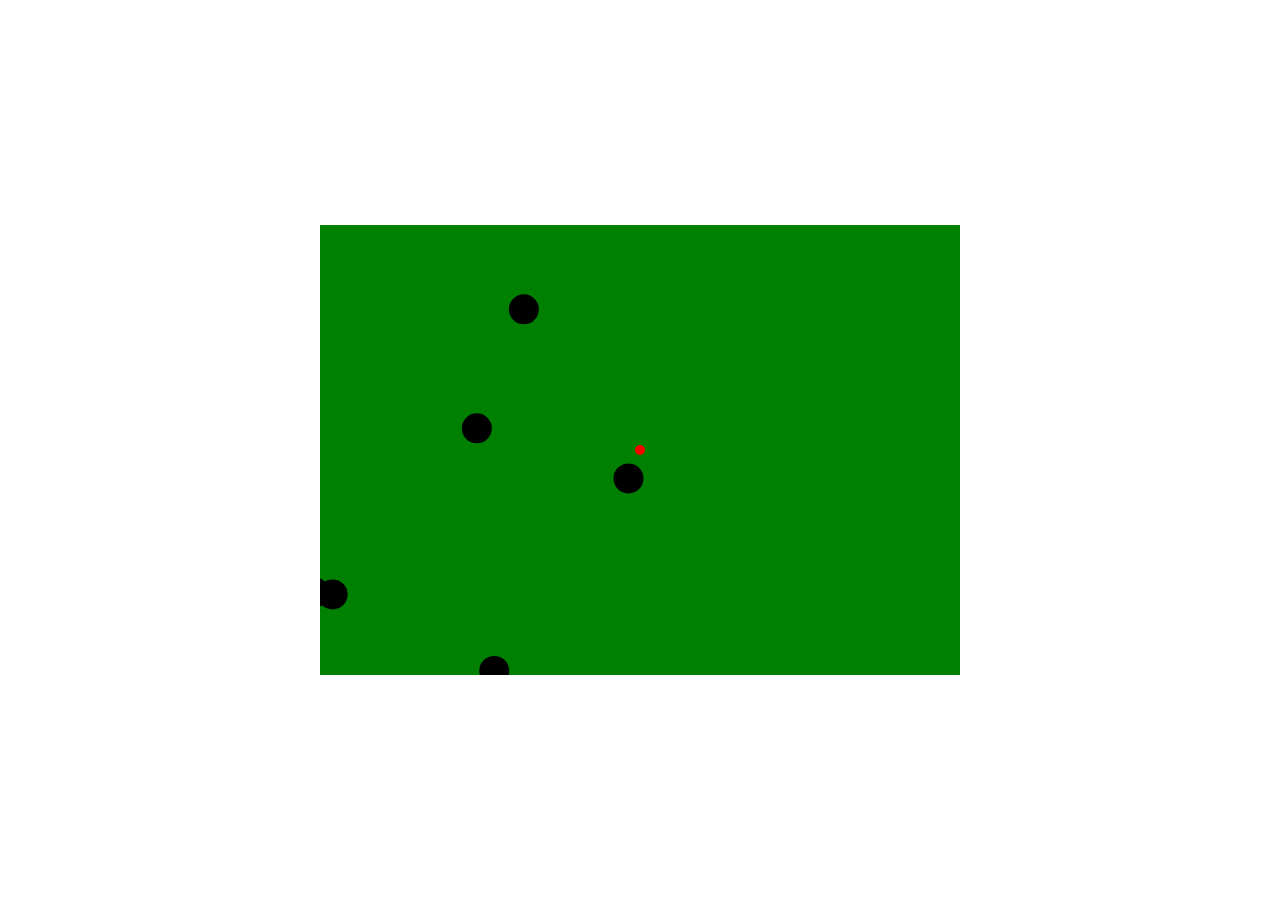
<file: BallHole/index.html>
<!DOCTYPE html>
<html lang="en">
<head>
    <meta charset="UTF-8">
    <meta name="viewport" content="width=device-width, initial-scale=1.0">
    <title>Document</title>
    <link rel="stylesheet" href="style.css">
</head>
<body>
    <canvas id="board"></canvas>
</body>

<script type="text/javascript" src="main.js"></script>
</html>
</file>
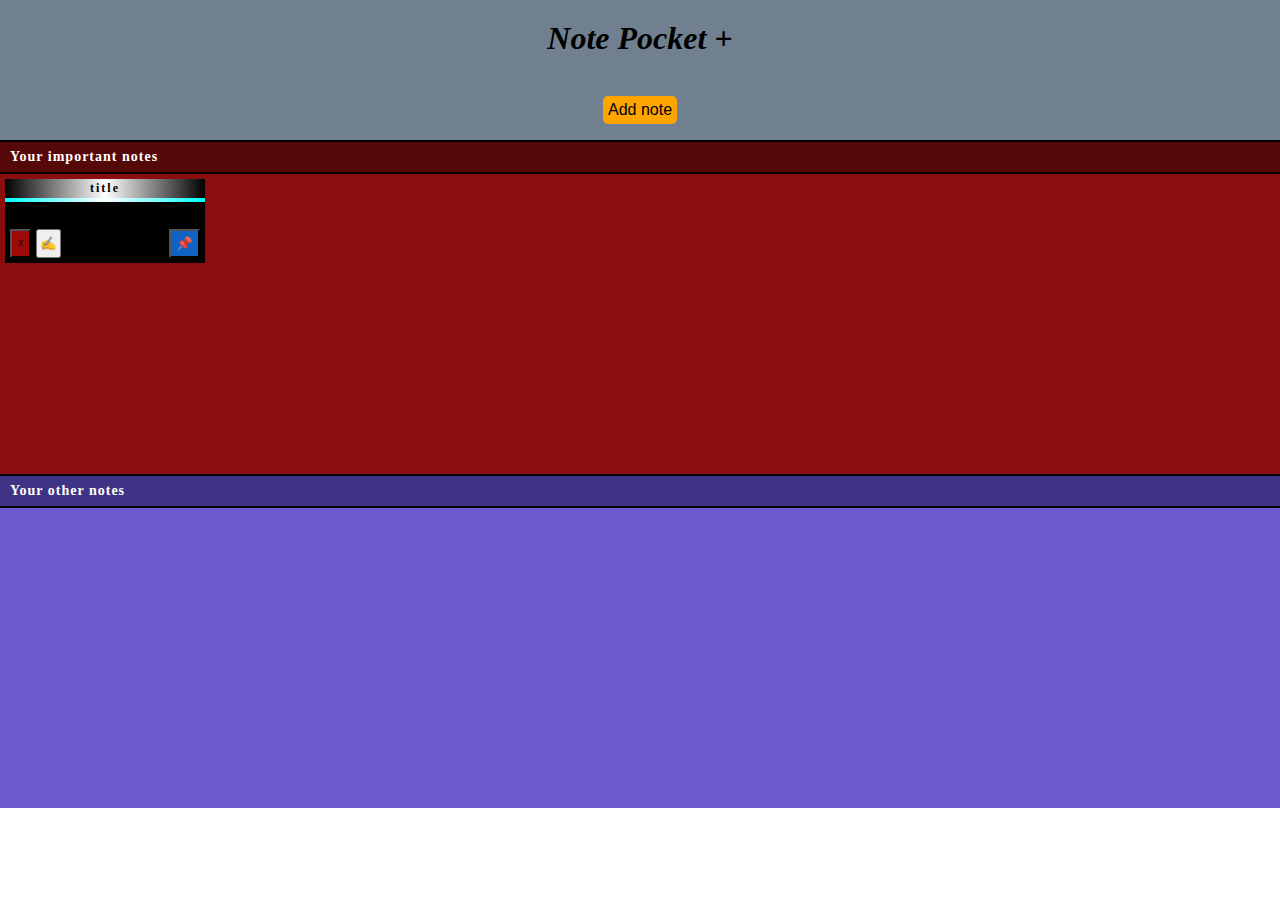
<file: NotePocket/index.html>
<!DOCTYPE html>
<html lang="en">
<head>
    <meta charset="UTF-8">
    <meta name="viewport" content="width=device-width, initial-scale=1.0">
    <title>Notepocket</title>
    <link rel="stylesheet" href="style.css">
</head>
<body>

    <div class="pageTitle">
        <h1>Note Pocket <span id="titleSpan">+</span></h1>
    </div>
    <div class="actionMenu">
        <button id="btnNewNote">Add note</button>
    </div>

    <div class="modal hidden">
        <div class="modal__contents">
            <div class="modal__close-bar">
                <span>x</span>
            </div>
            <h3 class="hNewNote">Create new note</h3>
            <form>
                <p>Name</p>
                <input id="noteTitle" type="text">
                <p>Content</p>
                <textarea id="noteContent"></textarea>
                <p>Color</p>
                <input id="noteColor" type="text">
                <p id="pImportant">Important</p>
                <input id="pin" type="checkbox">
                <button id="btnAddNote">Create new note</button>
            </form>
        </div>
    </div>

    <div class="modalEdit hiddenEdit">
        <div class="modal__edit__contents">
            <div class="modal__edit__close-bar">
                <span>x</span>
            </div>
            <h3 class="hNewNote">Edit note content</h3>
            <form>
                <p>New content</p>
                <textarea id="noteEditContent"></textarea>
                <button id="btnEditNote">Apply</button>
            </form>
        </div>
    </div>

    <div class="importantNotesDesc">
        <h4 class="noteDesc">Your important notes</h4>
    </div>
    <div class="importantNotes">

    </div>
    <div class="otherNotesDesc">
        <h4 class="noteDesc">Your other notes</h4>
    </div>
    <div class="otherNotes">

    </div>
</body>

<script type="text/javascript" src="main.js"></script>
</html>
</file>
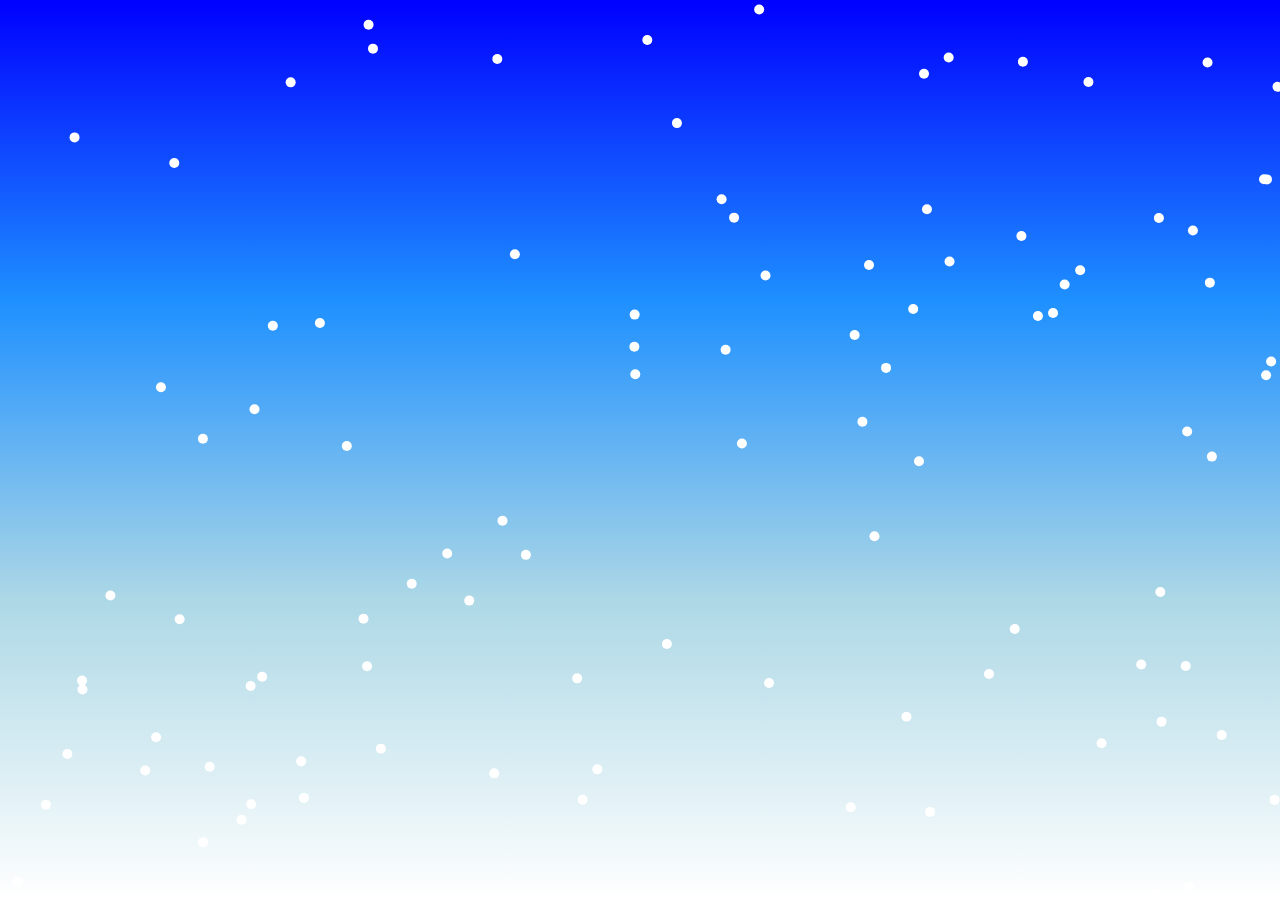
<file: Snow/index.html>
<!DOCTYPE html>
<html lang="en">

<head>
    <meta charset="UTF-8">
    <meta name="viewport" content="width=device-width, initial-scale=1.0">
    <title>Snow</title>
    <link rel="stylesheet" href="style.css">
</head>

<body>
    <canvas id="field"></canvas>
</body>

<script type="text/javascript" src="main.js"></script>
</html>
</file>
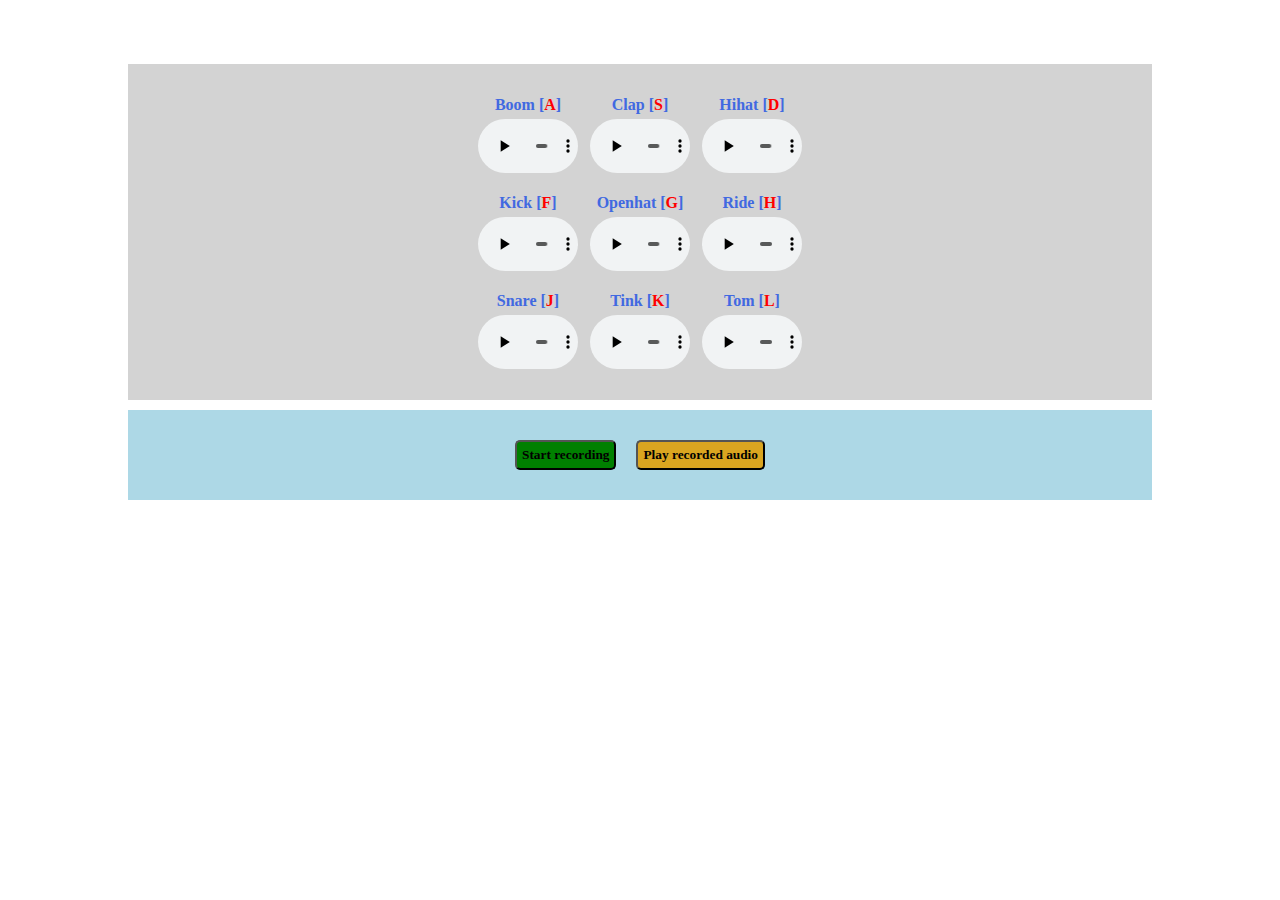
<file: SoundKit/index.html>
<!DOCTYPE html>
<html lang="en">
<head>
    <meta charset="UTF-8">
    <meta name="viewport" content="width=device-width, initial-scale=1.0">
    <title>Document</title>
    <link rel="stylesheet" href="style.css">
</head>
<body>
    <div class="soundBox">
        <table class="soundTable">
            <tr>
                <td class="soundTd"><p class="soundDesc">Boom [<strong>A</strong>]</p><audio class="sound" src="sounds/boom.wav" controls id="boom"></audio></td>
                <td class="soundTd"><p class="soundDesc">Clap [<strong>S</strong>]</p><audio class="sound" src="sounds/clap.wav" controls id="clap"></audio></td>
                <td class="soundTd"><p class="soundDesc">Hihat [<strong>D</strong>]</p><audio class="sound" src="sounds/hihat.wav" controls id="hihat"></audio></td>
            </tr>
            <tr>
                <td class="soundTd"><p class="soundDesc">Kick [<strong>F</strong>]</p><audio class="sound" src="sounds/kick.wav" controls id="kick"></audio></td>
                <td class="soundTd"><p class="soundDesc">Openhat [<strong>G</strong>]</p><audio class="sound" src="sounds/openhat.wav" controls id="openhat"></audio></td>
                <td class="soundTd"><p class="soundDesc">Ride [<strong>H</strong>]</p><audio class="sound" src="sounds/ride.wav" controls id="ride"></audio></td>
            </tr>
            <tr>
                <td class="soundTd"><p class="soundDesc">Snare [<strong>J</strong>]</p><audio class="sound" src="sounds/snare.wav" controls id="snare"></audio></td>
                <td class="soundTd"><p class="soundDesc">Tink [<strong>K</strong>]</p><audio class="sound" src="sounds/tink.wav" controls id="tink"></audio></td>
                <td class="soundTd"><p class="soundDesc">Tom [<strong>L</strong>]</p><audio class="sound" src="sounds/tom.wav" controls id="tom"></audio></td>
            </tr>
        </table>
    </div>
    <div class="buttonsRecord">
        <button id="btnRecord" class="btnStartRecording">Start recording</button>
        <button id="btnPlay">Play recorded audio</button>
    </div>
</body>
    
<script type="text/javascript" src="main.js"></script>
</html>
</file>
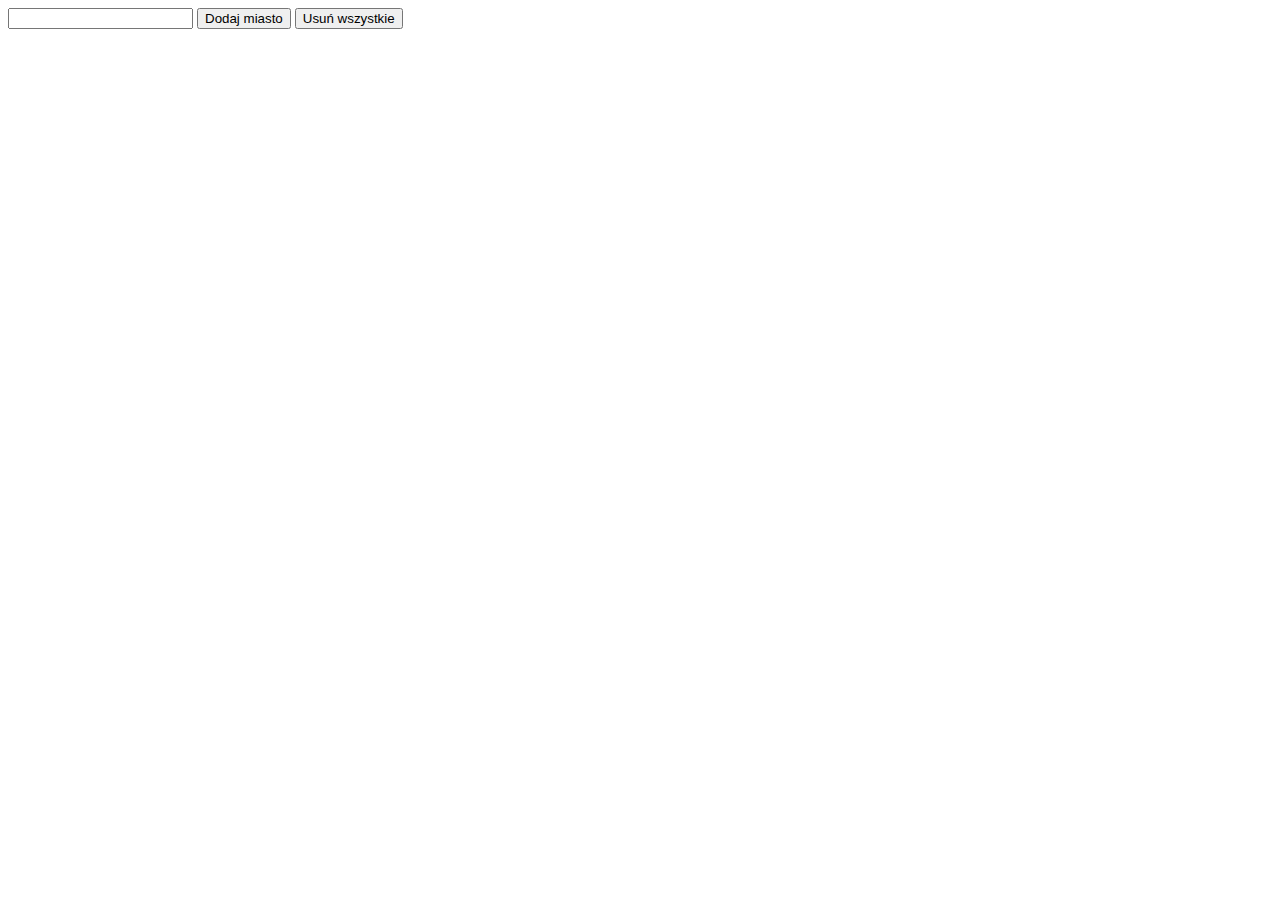
<file: Weather/index.html>
<!DOCTYPE html>
<html lang="en">

<head>
    <meta charset="UTF-8">
    <meta name="viewport" content="width=device-width, initial-scale=1.0">
    <title>Weather page</title>

</head>

<body>

    <form id="weatherForm">

        <input type="text" name="city" id="">
        <button type="submit">Dodaj miasto</button>
        <button class="weatherForm__delete">Usuń wszystkie</button>

    </form>

    <div id="app"></div>
    <div class="errors"></div>

    <script src="main.js"></script>
</body>
</html>
</file>
<file: BallHole/style.css>
* {
    margin: 0;
    padding: 0;
    box-sizing: border-box;
}

#board {
    top: 50%;
    left: 50%;
    background-color: green;
    position: absolute;
    transform: translate(-50%, -50%);
}
</file>
<file: NotePocket/style.css>
*
{
    margin: 0;
    padding: 0;
}

body
{
    font-family: Tahoma;
}

.pageTitle
{
    color: black;
    background-color: slategray;
    width: 100%;
    height: 60px;
    text-align: center;
    padding-top: 20px;
    font-style: italic;
}

#titleSpan
{
    font-style: normal;
}

.actionMenu
{
    height: 60px;
    background-color: slategray;
    display: flex;
    justify-content: center;
    align-items: center;
}

#btnNewNote
{
    font-size: 16px;
    padding: 5px;
    background-color: orange;
    border-radius: 5px;
    border: none;
}

#btnNewNote:hover
{
    border: 2px solid black;
    background-color: rgb(207, 174, 25);
    cursor: pointer;
}

.noteDesc
{
    color: white;
    font-size: 14px;
    letter-spacing: 1px;
    margin-left: 10px;
}

.importantNotesDesc
{
    background-color: rgb(85, 8, 8);
    height: 30px;
    display: flex;
    justify-content: left;
    align-items: center;
    border-top: 2px solid black;
    border-bottom: 2px solid black;
}

.importantNotes
{
    background-color: rgb(139, 13, 13);
    min-height: 300px;
    height: auto;
}

.otherNotesDesc
{
    background-color: rgb(62, 51, 133);
    height: 30px;
    display: flex;
    justify-content: left;
    align-items: center;
    border-top: 2px solid black;
    border-bottom: 2px solid black;
}

.otherNotes
{
    background-color: slateblue;
    min-height: 300px;
}

.note
{   
    height: auto;
    width: 200px;
    float: left;
    margin: 5px;
}

.note p
{
    text-align: center;
    padding: 2px;
    word-wrap: break-word;
}

.note h3
{
    text-align: center;
    background-image: linear-gradient(to right, black , white, black);
    letter-spacing: 2px;
    font-size: 12px;
    padding: 2px;
}

.note h4
{
    font-size: 10px;
    text-align: center;
    background-image: linear-gradient(to right, cyan , white, cyan);
    padding: 2px;
}

.btnNoteDelete
{
    background-color: rgb(160, 9, 9);
    width: auto;
    margin: 5px;
    padding: 5px;
    float: left;
}

.btnNoteEdit
{
    margin-top: 5px;
    padding: 5px 2px 5px 2px;
}

.btnNotePin
{
    background-color: rgb(16, 99, 194);
    width: auto;
    margin: 5px;
    padding: 5px;
    float: right;
}

#textareaNewNote
{
    resize: none;
}

#pImportant
{
    float: left;
}

/* okno na nową notatkę */
.modal
{
    background-color: rgba(0, 0, 0, 0.7);
    position: absolute;
    top: 0;
    height: 100%;
    width: 100%;
    display: flex;
    justify-content: center;
    align-items: center;
}

/* edycja notatki */
.modalEdit
{
    background-color: rgba(0, 0, 0, 0.7);
    position: absolute;
    top: 0;
    height: 100%;
    width: 100%;
    display: flex;
    justify-content: center;
    align-items: center;
}

.modal__close-bar
{
    display: flex;
    justify-content: flex-end;
    cursor: pointer;
}

.modal__edit__close-bar
{
    display: flex;
    justify-content: flex-end;
    cursor: pointer;
}

.hidden
{
    display: none;
}

.hiddenEdit
{
    display: none;
}

.modal__contents
{
    background-image: linear-gradient(rgb(139, 13, 13), slateblue);
    padding: 30px;
}

.modal__edit__contents
{
    background-image: linear-gradient(grey, lightgrey);
    padding: 30px;
}

.hNewNote
{
    width: 100%;
    text-align: center;
    margin-bottom: 20px;
}

form p
{
    font-size: 12px;
    width: 100%;
    text-align: center;
    margin: 5px;
    letter-spacing: 2px;
    font-weight: bold;
}

.modal__contents input[type=text]
{
    width: 100%;
}

textarea
{
    resize: none;
    width: 100%;
    height: 100px;
}

.modal__contents button
{
    width: 100%;
    padding: 10px;
    background-color: rgb(20, 86, 148);
    border: none;
    color: white;
    transition: all .3s ease;
    margin-top: 5px;
}

.modal__contents button:hover
{
    background-color: rgb(7, 150, 233);
    cursor: pointer;
}

.modal__edit__contents button
{
    width: 100%;
    padding: 10px;
    background-color: rgb(20, 86, 148);
    border: none;
    color: white;
    transition: all .3s ease;
    margin-top: 5px;
}

.modal__edit__contents button:hover
{
    background-color: rgb(7, 150, 233);
    cursor: pointer;
}
</file>
<file: Snow/style.css>
* {
    margin: 0;
    padding: 0;
}

body{
    overflow: hidden;
}

#field {
    background-image: linear-gradient(to bottom, blue, dodgerblue, lightblue, white);
}
</file>
<file: SoundKit/style.css>
*
{
    margin: 0;
    padding: 0;
    font-family: Tahoma;
}

.box
{
    display: inline-block;
}

.soundBox
{
    width: 80%;
    margin-left: auto;
    margin-right: auto;
    margin-top: 5%;
    background-color: lightgray;
}

.soundTable
{
    margin-left: auto;
    margin-right: auto;
    padding: 20px;
}

.soundTd
{
    padding: 5px;
}

.sound
{
    width: 100px;
}

.soundDesc
{
    text-align: center;
    margin: 5px;
    font-weight: bold;
    color: royalblue;
}

.soundDesc strong
{
    color: red;
}

.buttonsRecord
{
    display: flex;
    align-items: center;
    justify-content: center;
    margin-top: 10px;
    width: 80%;
    margin-left: auto;
    margin-right: auto;
    padding-top: 20px;
    padding-bottom: 20px;
    background-color: lightblue;
}

.btnStartRecording
{
    background-color: green;
    padding: 5px;
    border-radius: 5px;
    margin: 10px;
    font-weight: bold;
}
.btnStartRecording:hover
{
    cursor: pointer;
    color: white;
}

.btnStopRecording
{
    background-color: red;
    padding: 5px;
    border-radius: 5px;
    margin: 10px;
    font-weight: bold;
}

.btnStopRecording:hover
{
    cursor: pointer;
    color: white;
}

#btnPlay
{
    background-color: goldenrod;
    padding: 5px;
    border-radius: 5px;
    margin: 10px;
    font-weight: bold;
}
#btnPlay:hover
{
    cursor: pointer;
    color: white;
}
</file>
